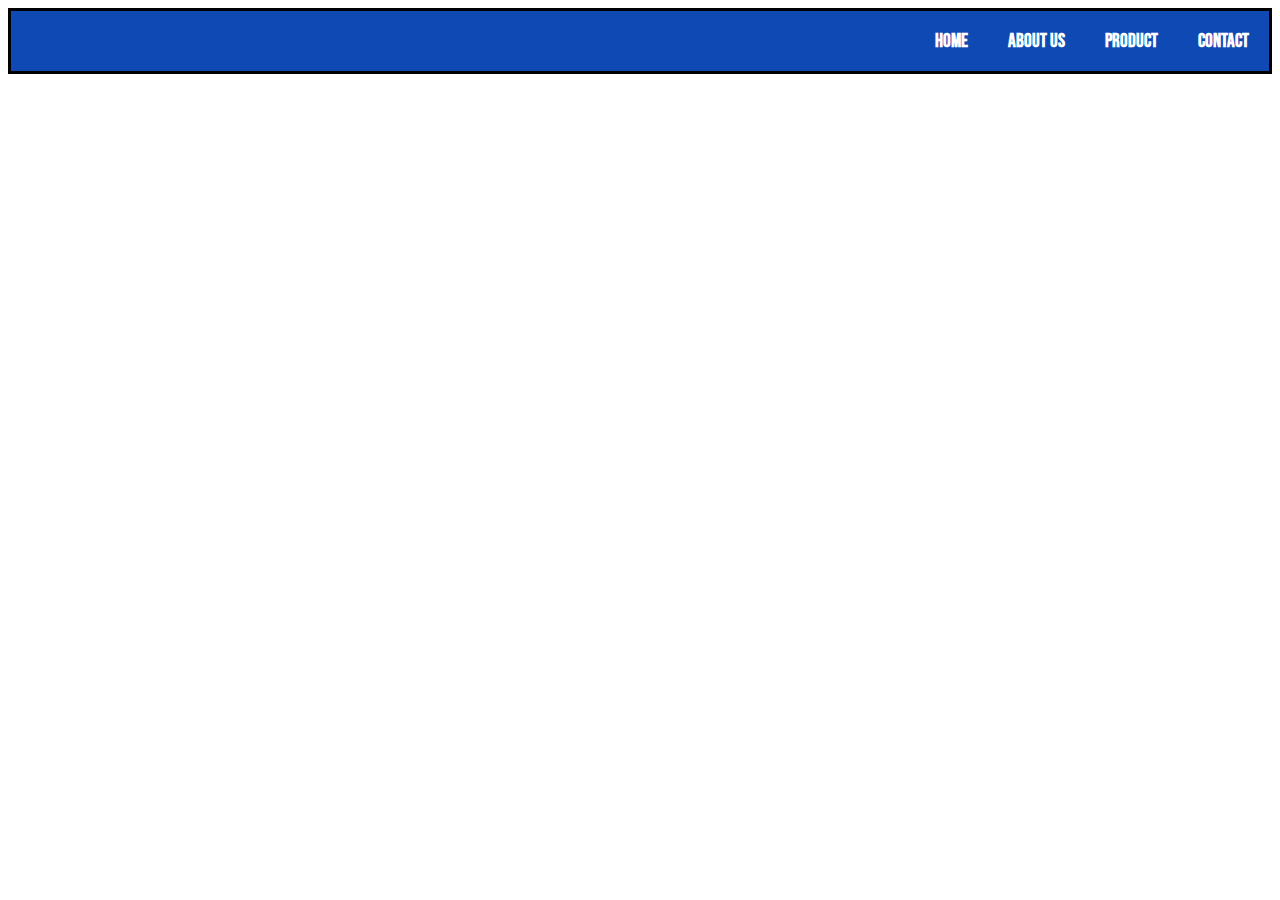
<file: bar1/index.html>
<!DOCTYPE html>
<html lang="en">
<head>
    <meta charset="UTF-8">
    <meta http-equiv="X-UA-Compatible" content="IE=edge">
    <meta name="viewport" content="width=device-width, initial-scale=1.0">
    <title>Document</title>
    <link rel="stylesheet" href="style.css">
    <link href="https://fonts.googleapis.com/css2?family=Bebas+Neue&display=swap" rel="stylesheet"> 
</head>
<body>
    <div class="div-container">
        <div class="home">
            <h3>Home</h3>
        </div>
        <div class="about">
            <h3>About Us</h3>
        </div>
        <div class="product">
            <h3>Product</h3>
        </div>
        <div class="contact">
            <h3>Contact</h3>
        </div>
    </div>
</body>
</html>
</file>
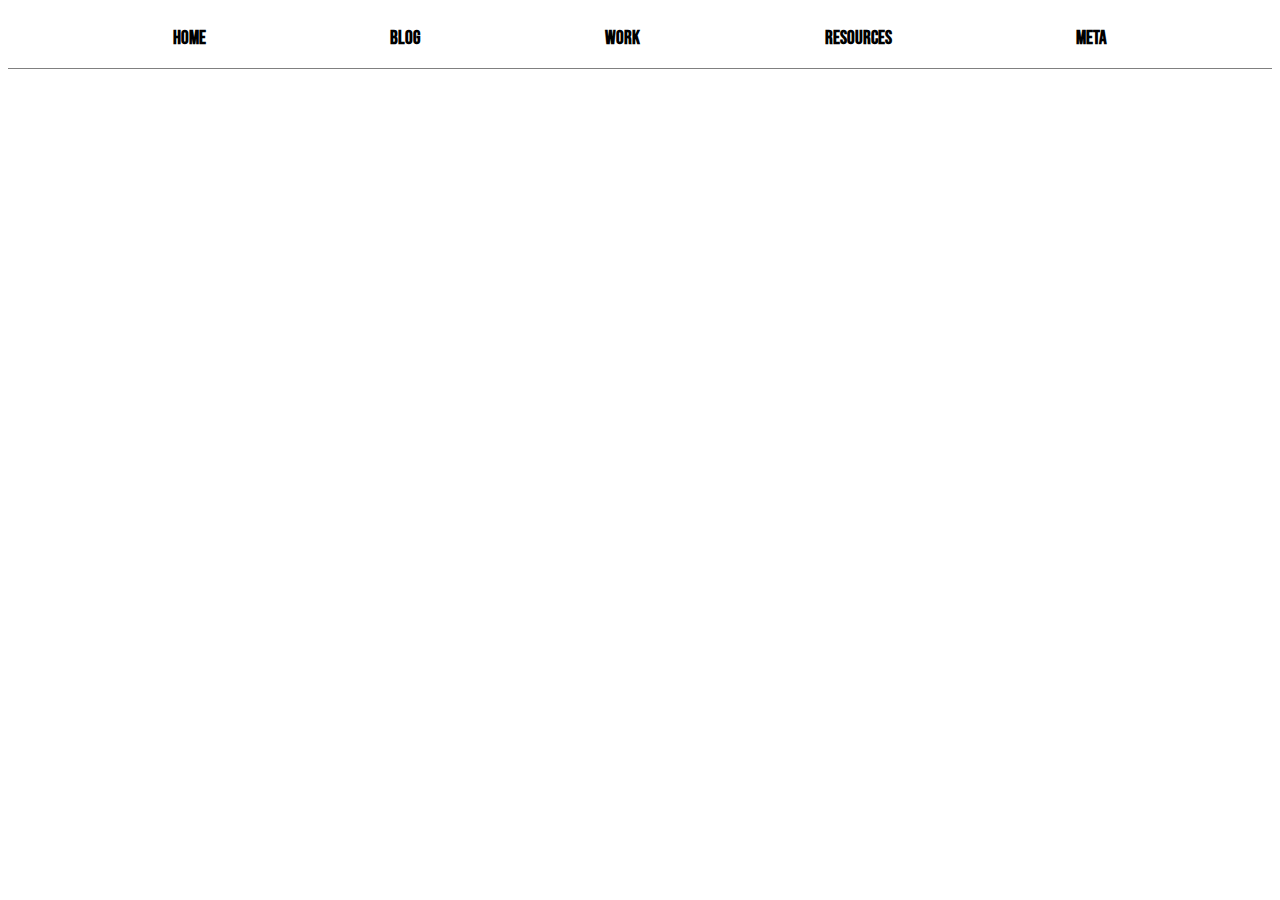
<file: bar2/index.html>
<!DOCTYPE html>
<html lang="en">
<head>
    <meta charset="UTF-8">
    <meta http-equiv="X-UA-Compatible" content="IE=edge">
    <meta name="viewport" content="width=device-width, initial-scale=1.0">
    <title>Document</title>
    <link rel="stylesheet" href="style.css">
    <link href="https://fonts.googleapis.com/css2?family=Bebas+Neue&display=swap" rel="stylesheet"> 
</head>
<body>
    <div class="div-container">
        <div class="home">
            <h3>Home</h3>
        </div>
        <div class="about">
            <h3>Blog</h3>
        </div>
        <div class="product">
            <h3>Work</h3>
        </div>
        <div class="contact">
            <h3>Resources</h3>
        </div>
        <div class="meta">
            <h3>meta</h3>
        </div>
    </div>
    
</body>
</html>
</file>
<file: bar1/style.css>
*{
    font-family: 'Bebas Neue', cursive;
}

.div-container{
    display: flex;
    justify-content: flex-end;
    background-color: rgb(15, 73, 180);
    border: 3px black solid;
    color: white;
}

.div-container div {
    padding-left: 20px;
    padding-right: 20px;
}
h3 {
    cursor: grab;
}
</file>
<file: bar2/style.css>
*{
    font-family: 'Bebas Neue', cursive;
}
.div-container{
    display: flex;
    justify-content: space-evenly;
    background-color: white;
    /* border: 3px black solid; */
    color: black;
    border-bottom: 1px gray solid;
}

.div-container div {
    padding-left: 20px;
    padding-right: 20px;
}
.home:hover{
    background-color: green;
    border-bottom: 5px solid greenyellow;
}
h3 {
    cursor: grab;
}
</file>
